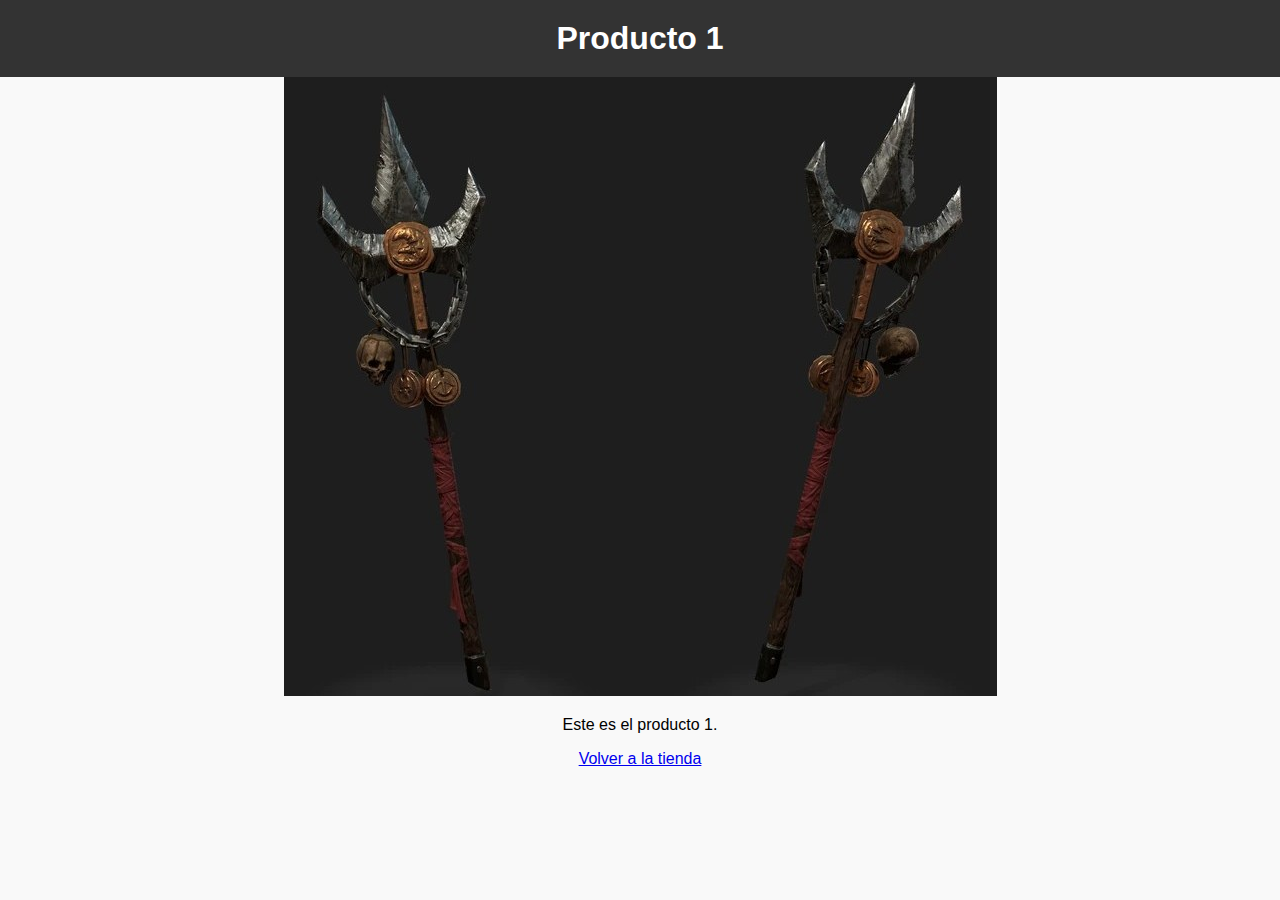
<file: P1/producto1.html>
<!DOCTYPE html>
<html lang="es">
<head>
    <meta charset="UTF-8">
    <title>Producto 1</title>
    <link rel="stylesheet" href="tienda.css">
</head>
<body>
    <h1>Producto 1</h1>
    <img src="producto1.jpg" alt="Producto 1">
    <p>Este es el producto 1.</p>
    <a href="index.html">Volver a la tienda</a>
</body>
</html>
</file>
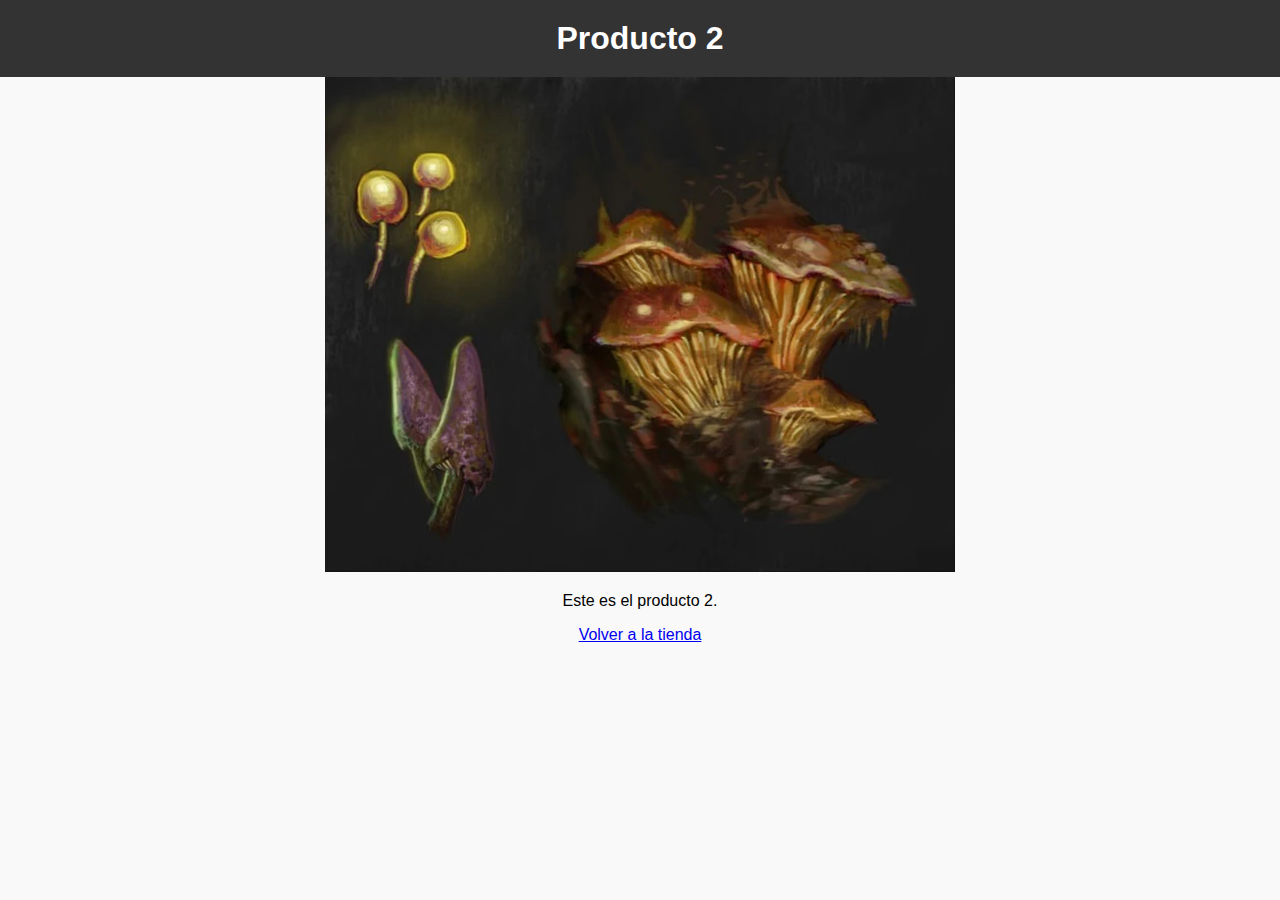
<file: P1/producto2.html>
<!DOCTYPE html>
<html lang="es">
<head>
    <meta charset="UTF-8">
    <title>Producto 2</title>
    <link rel="stylesheet" href="tienda.css">
</head>
<body>
    <h1>Producto 2</h1>
    <img src="producto2.jpg" alt="Producto 2">
    <p>Este es el producto 2.</p>
    <a href="index.html">Volver a la tienda</a>
</body>
</html>
</file>
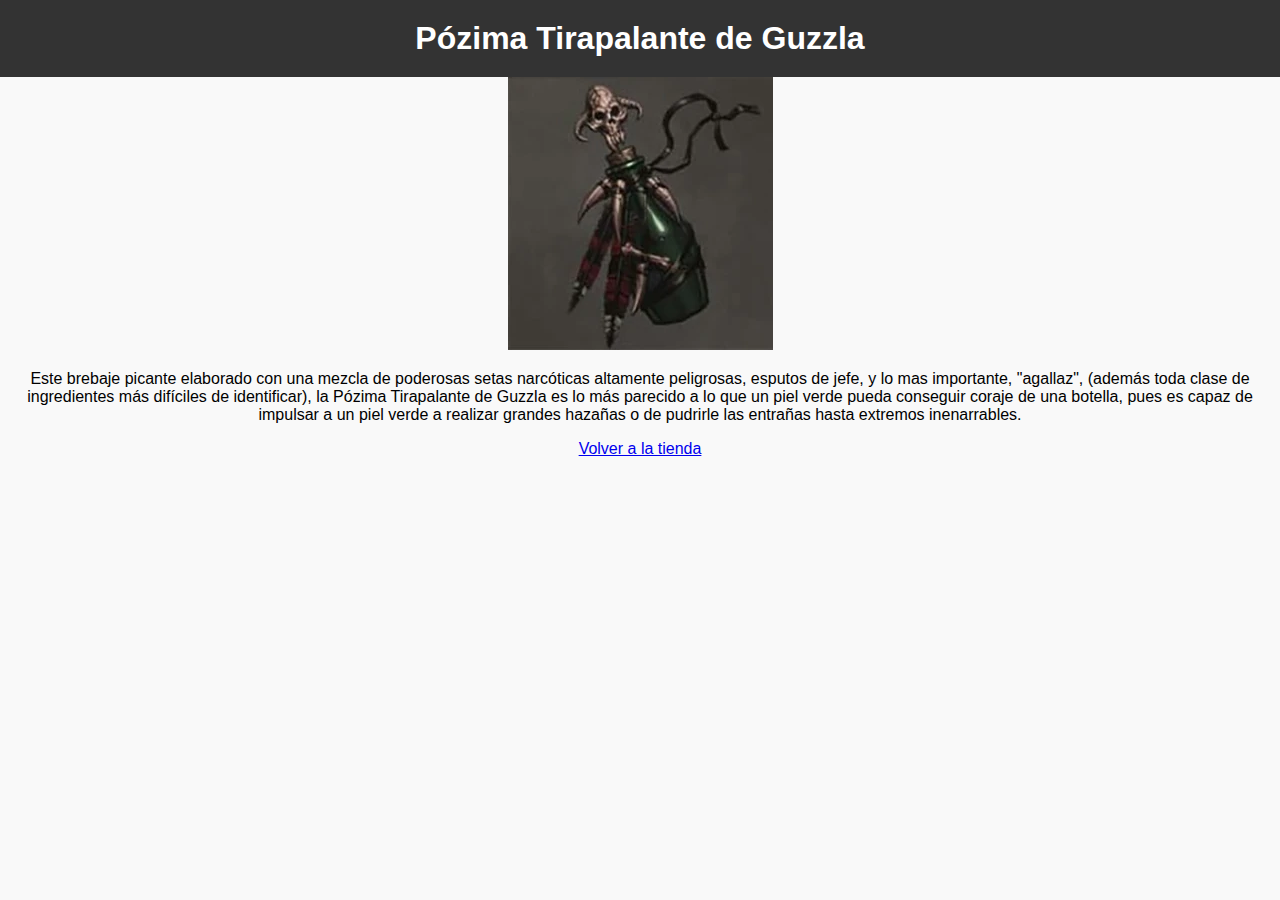
<file: P1/producto3.html>
<!DOCTYPE html>
<html lang="es">
<head>
    <meta charset="UTF-8">
    <title>Pózima Tirapalante de Guzzla 3</title>
    <link rel="stylesheet" href="tienda.css">
</head>
<body>
    <h1>Pózima Tirapalante de Guzzla</h1>
    <img src="producto3.jpg" alt="Producto 3">
    <p>Este brebaje picante elaborado con una mezcla de poderosas setas narcóticas altamente peligrosas, esputos de jefe, y lo mas importante, "agallaz", (además toda clase de ingredientes más difíciles de identificar), la Pózima Tirapalante de Guzzla es lo más parecido a lo que un piel verde pueda conseguir coraje de una botella, pues es capaz de impulsar a un piel verde a realizar grandes hazañas o de pudrirle las entrañas hasta extremos inenarrables.</p>
    <a href="index.html">Volver a la tienda</a>
</body>
</html>
</file>
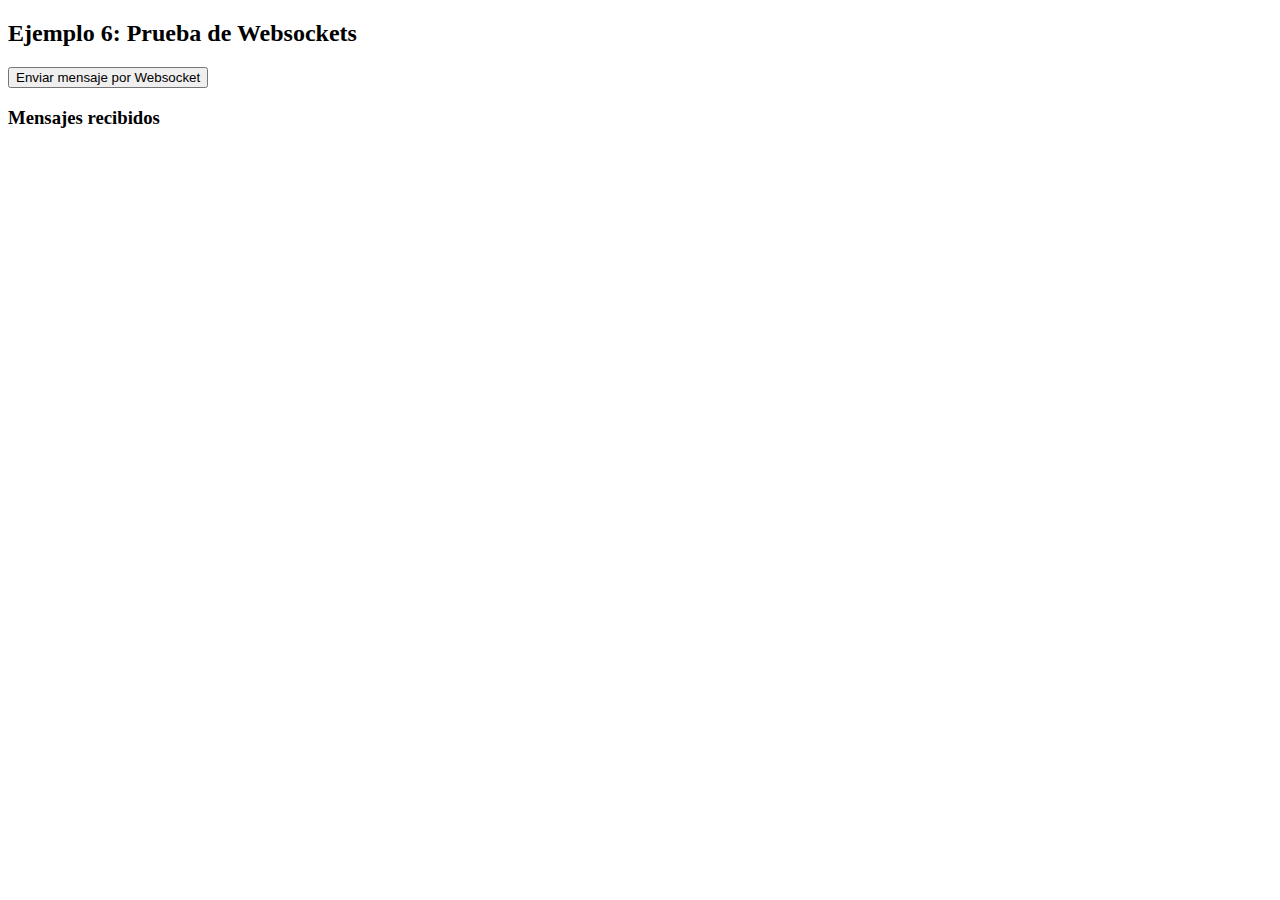
<file: P3/S9/ej6.html>
<!DOCTYPE html>
<html>
<head>
    <meta charset="UTF-8">
    <meta http-equiv="X-UA-Compatible" content="IE=edge">
    <meta name="viewport" content="width=device-width, initial-scale=1.0">
    <script src="ej6.js" defer></script>
    <title>Ejemplo 6</title>
</head>
<body>
    <h2>Ejemplo 6: Prueba de Websockets</h2>
    <input id="button" type="button" value="Enviar mensaje por Websocket">
    <h3>Mensajes recibidos</h3>
    <p id="display"></p>
</body>
</html>
</file>
<file: P1/tienda.css>
body {
    font-family: Arial, sans-serif;
    text-align: center;
    background-color: #f9f9f9;
    margin: 0;
    padding: 0;
}

h1 {
    background-color: #333;
    color: white;
    padding: 20px 0;
    margin: 0;
}

.productos {
    display: flex;
    justify-content: center;
    gap: 20px;
    padding: 20px;
    flex-wrap: wrap;
}

.producto {
    border: 1px solid #ccc;
    padding: 10px;
    background-color: white;
    width: 200px;
    box-shadow: 2px 2px 5px rgba(0,0,0,0.1);
}

.producto img {
    width: 100%;
    height: auto;
}

.producto a {
    display: block;
    margin-top: 10px;
    text-decoration: none;
    color: #007BFF;
}

.producto a:hover {
    text-decoration: underline;
}
</file>
